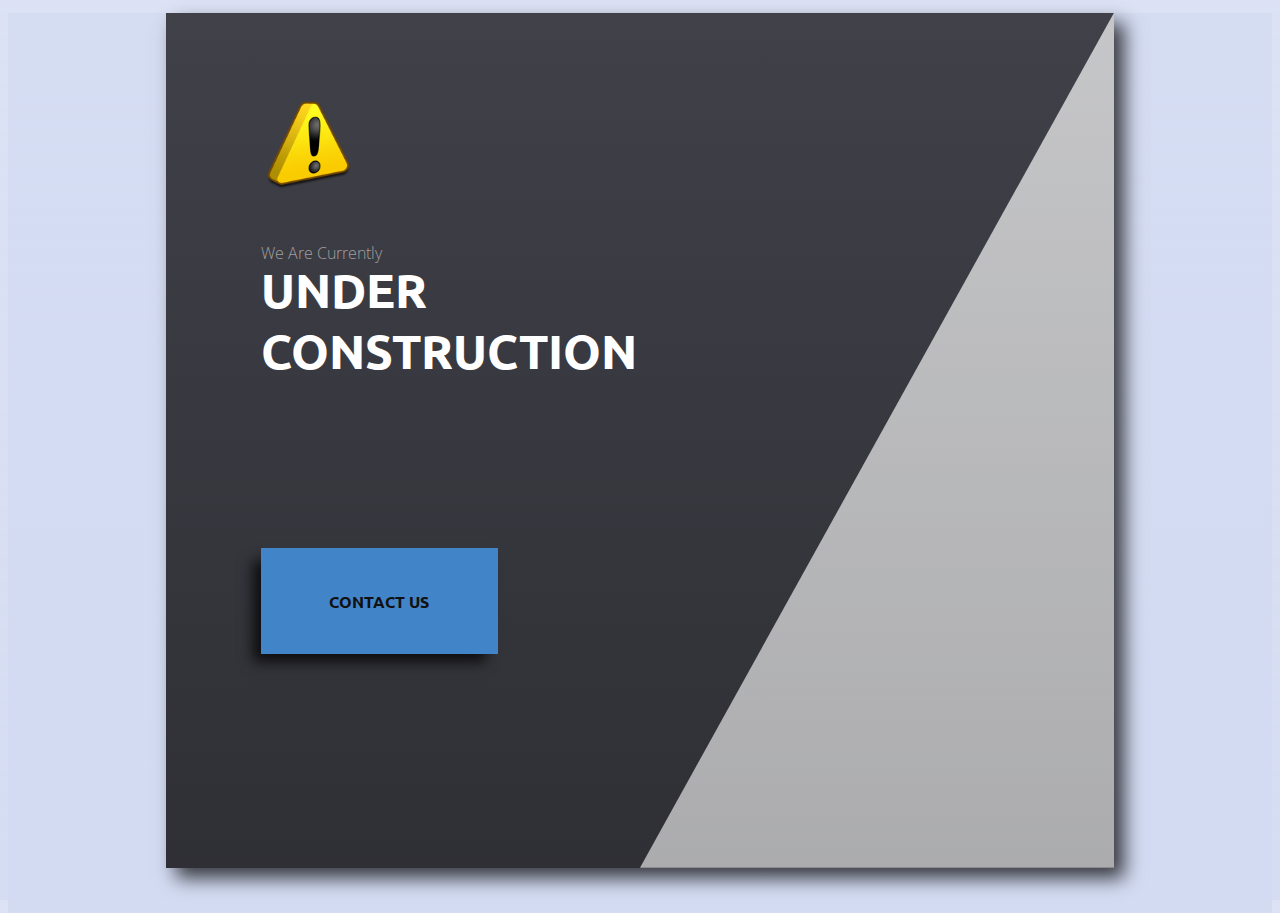
<file: 404-page.html>
<!DOCTYPE html>
<html lang="en">
<head>
    <meta charset="UTF-8">
    <meta name="viewport" content="width=device-width, initial-scale=1.0">
    <link rel="stylesheet" href="404-page.css">
    <title>coming-soon</title>
</head>
   <!--BIG Thanks goes out to Roduan Kareem Aldeen from codepen.io @RoduanKD
    for his very nice & gently designed UnderConstruction Webpage
    He is a Student of Computer & Automation engineering, Laravel addictive ;)-->
   
   <body>
    <div class="webpage">
      <div class="right-triangle"></div>
     
      <img src="warning.png" alt="underconstrution" class="warning-icon">
       
      <h3 class="presents-text">We Are Currently</h3>
       
      <h1 class="title">Under <br/> Construction</h1>
       
   
      <a href="mailto:cimfisi@outlook.de" class="cta-button">Contact Us</button></a>
     </div>
    </body>
</html>
</file>
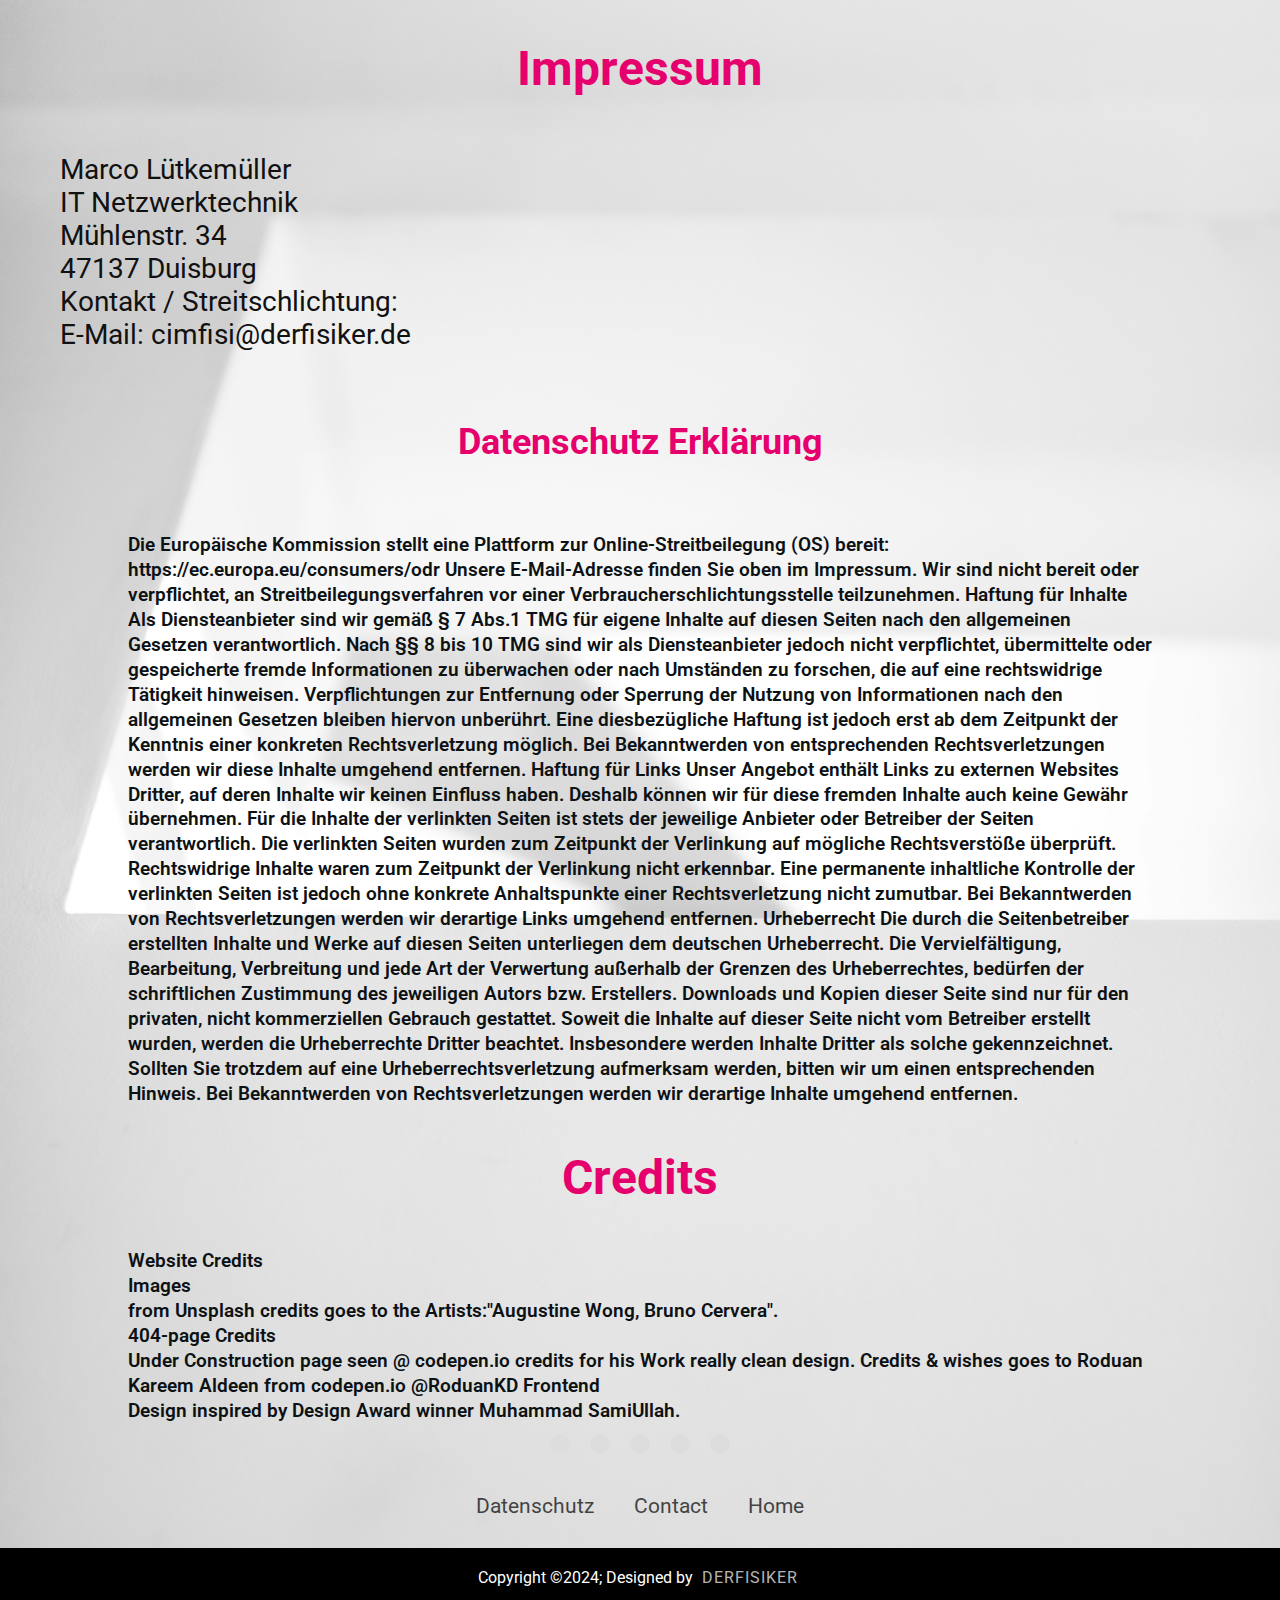
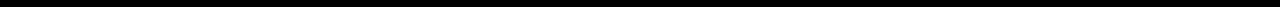
<file: impressum.html>
<!DOCTYPE html>
<html lang="en">
<head>
    <meta charset="UTF-8">
    <meta name="viewport" content="width=device-width, initial-scale=1.0">
    <link rel="stylesheet" href="https://cdnjs.cloudflare.com/ajax/libs/font-awesome/6.5.2/css/all.min.css" integrity="sha512-SnH5WK+bZxgPHs44uWIX+LLJAJ9/2PkPKZ5QiAj6Ta86w+fsb2TkcmfRyVX3pBnMFcV7oQPJkl9QevSCWr3W6A==" crossorigin="anonymous" referrerpolicy="no-referrer" />
    <link rel="stylesheet" href="impressum.css">
    <title>Impressum</title>
</head>
<body>
    <h1>Impressum</h1>
    <div class="flex-container">
      
            <div class="address">
                <p>
                    Marco Lütkemüller<br>
                    IT Netzwerktechnik<br>
                    Mühlenstr. 34<br>
                    47137 Duisburg<br>
                    Kontakt / Streitschlichtung:<br>
                    E-Mail: cimfisi@derfisiker.de<br>
                </p>
            </div>
            <h2>Datenschutz Erklärung</h2>
            <div class="main">
            <p>
              
                Die Europäische Kommission stellt eine Plattform zur Online-Streitbeilegung (OS) bereit: https://ec.europa.eu/consumers/odr
                Unsere E-Mail-Adresse finden Sie oben im Impressum.

                Wir sind nicht bereit oder verpflichtet, an Streitbeilegungsverfahren vor einer Verbraucherschlichtungsstelle teilzunehmen.
                Haftung für Inhalte

                Als Diensteanbieter sind wir gemäß § 7 Abs.1 TMG für eigene Inhalte auf diesen Seiten nach den allgemeinen Gesetzen verantwortlich.
                Nach §§ 8 bis 10 TMG sind wir als Diensteanbieter jedoch nicht verpflichtet, 
                übermittelte oder gespeicherte fremde Informationen zu überwachen oder nach Umständen zu forschen, die auf eine rechtswidrige Tätigkeit hinweisen.

                Verpflichtungen zur Entfernung oder Sperrung der Nutzung von Informationen nach den allgemeinen Gesetzen bleiben hiervon unberührt. 
                Eine diesbezügliche Haftung ist jedoch erst ab dem Zeitpunkt der Kenntnis einer konkreten Rechtsverletzung möglich.
                Bei Bekanntwerden von entsprechenden Rechtsverletzungen werden wir diese Inhalte umgehend entfernen.
                Haftung für Links

                Unser Angebot enthält Links zu externen Websites Dritter, auf deren Inhalte wir keinen Einfluss haben. Deshalb können wir für diese
                fremden Inhalte auch keine Gewähr übernehmen. Für die Inhalte der verlinkten Seiten ist stets der jeweilige Anbieter oder Betreiber der Seiten verantwortlich. 
                Die verlinkten Seiten wurden zum Zeitpunkt der Verlinkung auf mögliche Rechtsverstöße überprüft.
                Rechtswidrige Inhalte waren zum Zeitpunkt der Verlinkung nicht erkennbar.

                Eine permanente inhaltliche Kontrolle der verlinkten Seiten ist jedoch ohne konkrete Anhaltspunkte einer Rechtsverletzung nicht zumutbar.
                Bei Bekanntwerden von Rechtsverletzungen werden wir derartige Links umgehend entfernen.
                Urheberrecht

                Die durch die Seitenbetreiber erstellten Inhalte und Werke auf diesen Seiten unterliegen dem deutschen Urheberrecht.
                Die Vervielfältigung, Bearbeitung, Verbreitung und jede Art der Verwertung außerhalb der Grenzen des Urheberrechtes,
                bedürfen der schriftlichen Zustimmung des jeweiligen Autors bzw. Erstellers.
                Downloads und Kopien dieser Seite sind nur für den privaten, nicht kommerziellen Gebrauch gestattet.

                Soweit die Inhalte auf dieser Seite nicht vom Betreiber erstellt wurden, werden die Urheberrechte Dritter beachtet.
                Insbesondere werden Inhalte Dritter als solche gekennzeichnet. 
                Sollten Sie trotzdem auf eine Urheberrechtsverletzung aufmerksam werden, bitten wir um einen entsprechenden Hinweis.
                Bei Bekanntwerden von Rechtsverletzungen werden wir derartige Inhalte umgehend entfernen.
            </p>
			
			<div class="credits">
			<h1>Credits</h1>
				<p>
				Website Credits<br/>
				Images<br/>from Unsplash credits goes to the Artists:"Augustine Wong, Bruno Cervera". 
			    <br/>404-page Credits<br/> Under Construction page seen @ codepen.io credits for his Work really clean design. Credits & wishes goes to Roduan Kareem Aldeen from codepen.io @RoduanKD
				Frontend<br> Design inspired by Design Award winner Muhammad SamiUllah.
				</p>
			</div>
        </div>
	</div>
<footer>
    <div class="footerContainer">
        <div class="socialIcons">
            <a href=""><i class="fa-brands fa-github"></i></a>
            <a href=""><i class="fa-brands fa-html5"></i></a>
            <a href=""><i class="fa-brands fa-css3"></i></a>
            <a href=""><i class="fa-brands fa-xing"></i></a>
            <a href=""><i class="fa-brands fa-youtube"></i></a>
        </div>
        <div class="footerNav">
            <ul>
				<li><a href="privacy-policy.html">Datenschutz</a></li>
                <li><a href="#contact">Contact</a></li>
                <li><a href="index.html">Home</a></li>
            </ul>
        </div>
      
    </div>
    <div class="footerBottom">
        <p>Copyright &copy;2024; Designed by <span class="designer">derFiSiker</span></p>
   </div>
</footer>
</body>
</html>
</file>
<file: 404-page.css>
@import url("https://fonts.googleapis.com/css?family=Open+Sans+Condensed:300|Ubuntu");
html,
body {
  height: 100%;
  background: linear-gradient(rgba(211, 219, 242, 0.8), rgba(211, 219, 242, 0.95)), url("https://images.pexels.com/photos/38070/pexels-photo-38070.jpeg?auto=compress&cs=tinysrgb&dpr=2&h=650&w=940");
}

.webpage {
  position: relative;
  margin: auto;
  display: block;
  margin-top: 1%;
  width: 75%;
  height: 95%;
  background: linear-gradient(rgba(38, 38, 43, 0.85), rgba(38, 38, 43, 0.95)), url("https://images.pexels.com/photos/159306/construction-site-build-construction-work-159306.jpeg?h=420&auto=compress");
  background-size: cover;
  z-index: 1;
  -webkit-box-shadow: 10px 10px 18px 0px rgba(0, 0, 0, 0.75);
  -moz-box-shadow: 10px 10px 18px 0px rgba(0, 0, 0, 0.75);
  box-shadow: 10px 10px 18px 0px rgba(0, 0, 0, 0.75);
}

.right-triangle {
  position: absolute;
  bottom: 0%;
  right: 0%;
  height: 100%;
  width: 50%;
  background: linear-gradient(rgba(255, 255, 255, 0.7), rgba(255, 255, 255, 0.6)), url("https://images.pexels.com/photos/209235/pexels-photo-209235.jpeg?h=350&auto=compress");
  background-position: -64% 202%;
  -webkit-clip-path: polygon(100% 0, 0% 100%, 100% 100%);
  clip-path: polygon(100% 0, 0% 100%, 100% 100%);
}

.warning-icon {
  position: absolute;
  width: 95px;
  height: 95px;
  top: 10%;
  left: 10%;
  color: #ffffff;
}

.white-brand-box {
  position: absolute;
  width: 80%;
  height: 80%;
  top: 15%;
  left: 15%;
  border: solid 6px #ffffff;
  z-index: 2;
}

.presents-text {
  position: absolute;
  top: 25%;
  left: 10%;
  color: #a19e9f;
  font-family: "Open Sans Condensed";
  font-size: 16px;
  font-weight: 300;
}

.title {
  position: absolute;
  top: 25%;
  left: 10%;
  font-family: "Ubuntu";
  font-size: 48px;
  font-weight: 700;
  color: #ffffff;
  text-transform: uppercase;
}

.cta-button {
  position: absolute;
  width: 25%;
  height: 10%;
  bottom: 25%;
  left: 10%;
  background: #4184c7;
  border-radius: 0;
  border: none;
  display:flex;
  justify-content: center;
  align-items: center;
  padding: 10px 0;
  font-family: "Ubuntu";
  font-size: 16px;
  font-weight: 700;
  color: #111;
  text-decoration: none;
  text-transform: uppercase;
  
  box-shadow: -10px 10px 13px -2px rgba(0, 0, 0, 0.75);
}

@media all and (max-width: 600px) {
  .webpage {
    margin-top: 15%;
    width: 100%;
    height: 350px;
    z-index: 1;
  }

  .warning-icon {
    width: 45px;
    height: 45px;
    top: 15%;
  }

  .presents-text {
    font-size: 8px;
  }

  .title {
    font-size: 24px;
  }

  .cta-button {
    font-size: 8px;
  }
}
</file>
<file: impressum.css>
@import url('https://fonts.googleapis.com/css2?family=Roboto:ital,wght@0,100;0,300;0,400;0,500;0,700;0,900;1,100;1,300;1,400;1,500;1,700;1,900&display=swap');
:root{
    --bg-color:#e3edf7;
    --gradient-white-bg:linear-gradient(0deg,#fff 0%,#edf4fa 51%,#e5eef7 100%);
    --gradient-color-bg:linear-gradient(180deg,rgba(247,1,120,1)0%,
                                                rgba(160,8,156,1)51%,
                                                rgba(99,13,178,1)100%);
    --main-color:#e6006d;
    --font-color:#90979f;
    --hover-box-shadow:rgba(0,0,0,0.19)0px 10px 20px,
                       rgba(0,0,0,0.23)0px 6px 6px;     
    --gradient-white-bg2:linear-gradient(98deg,#e5eef7 0%,#fff 100%);                                                          
}

*{  list-style: none;
    margin: 0;
    padding: 0;
    box-sizing: border-box;
    }

 body{  
 
  min-height: 100vh;
  background: url('bruno-cervera-unsplash.jpg');
  background-size: cover;
  background-repeat: no-repeat;
  background-position: center;
  font-family: 'Roboto', sans-serif;
  }
  
  .flex-container {
    font-family: 'Roboto', sans-serif;
    margin-top: 1rem;
  }
h1{
  justify-content: center;
  align-items: center;
  padding: 40px 0;
  font-size: 3rem;
  color: var(--main-color);
  text-align: center;
}

h2{
  display: flex;
  justify-content: center;
  align-items:center;
  padding: 70px 0;
  font-size: 2.25rem;
  color: var(--main-color);
  
}

  .address{
    margin-left: 60px;
    font-size: 1.75rem;
    color: #111;  
    justify-content: start;
    display: flex;
    align-items: ltr;
  }
  .main{
    width: 80vw;
    color:#0c1114;
    line-height: 1.3;
    margin:auto;
    justify-content: center;
    align-items: justify;
    flex-wrap: wrap;
    font-size: 1.2rem ;
    font-weight: 600;
  }

  footer {
    background-color:rgba (0,0,0, .1);
}
footerContainer{
    list-style:none;
    width: 100%;
    
}
.socialIcons{
    display: flex;
    justify-content: center;
}
.socialIcons a{
    text-decoration: none;
    padding: 10px;
    background-color: #ddd;
    margin:10px;
    border-radius: 50px;
}
.socialIcons a i{
    font-size: 2em;
    color: black;
    opacity:0.9;
}

.socialIcons a:hover{
    background-color: #111;
    transition: 0.5s;
}

.socialIcons a:hover i{
    color: white;
    transition: 0.5s;
}

.footerNav{
    margin: 30px 0;
}
.footerNav ul{
    display: flex;
    justify-content: center;
}
.footerNav ul li a{
    color: black;
    margin:20px;
    text-decoration: none;
    font-size: 1.3em;
    opacity:0.7;
    transition: 0.5s;
}
.footerNav ul li a:hover{
     opacity:1;
}
.footerBottom{
    background-color: #000;
    padding:20px;
    text-align: center;
}
.footerBottom p{
    color: white;
}
.designer{
    opacity: 0.7;
    text-transform: uppercase;
    letter-spacing: 1px;
    font-weight:400;
    margin: 0px 5px;
}

@media (max-width: 700px){
    .footerNav ul{
        flex-direction: column;
    }
    .footerNav ul li{
        width: 100%;
        text-align: center;
        margin: 10px;
    }
}
</file>
